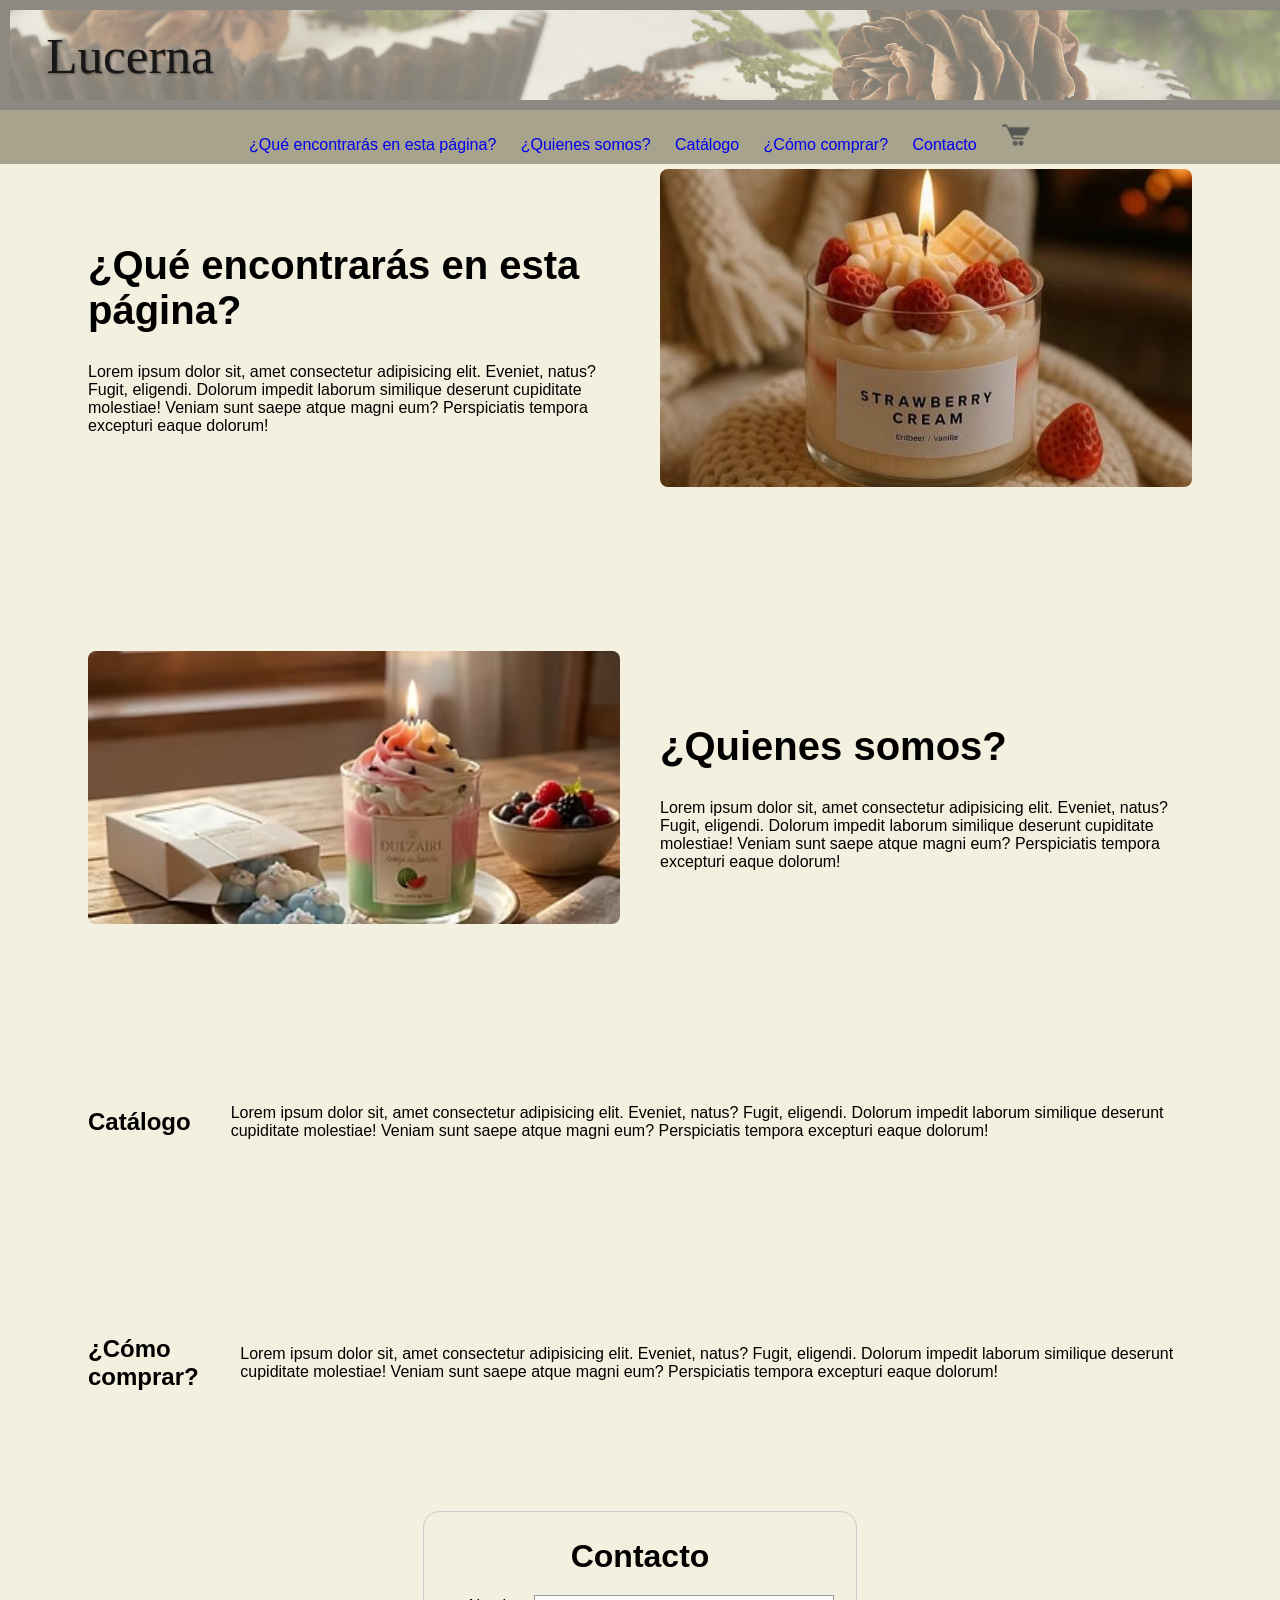
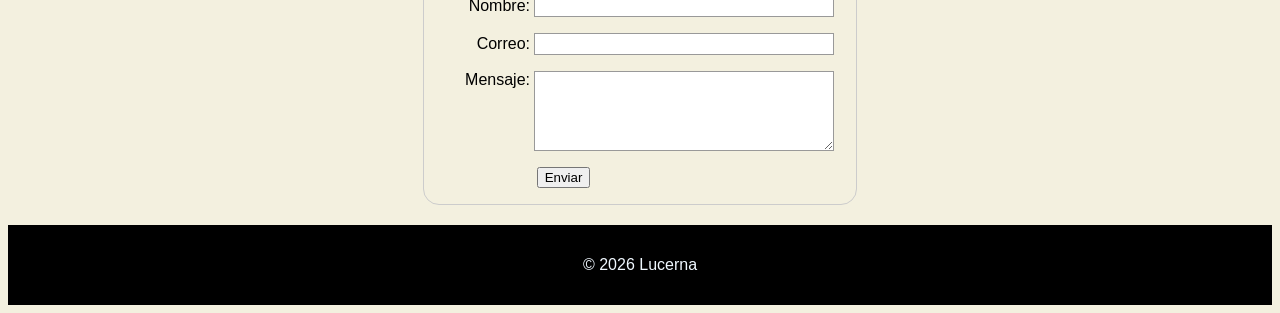
<file: index.html>
<!DOCTYPE html>
<html lang="es">
<head>
    <meta charset="UTF-8">
    <meta name="viewport" content="width=device-width, initial-scale=1.0">
    <title>Lucerna web</title>
    <link rel="stylesheet" href="index.css">
    
<body>
    <div class="top-bar">
    <header class="header-contenedor">
        <img src="Recursos/foto.jpg" alt="foto_encabezado" class="header_imagen">
        <div class="texto_encima">Lucerna</div>
    </header>
    
    <nav>
        <a href="#encontrar">¿Qué encontrarás en esta página?</a>
        <a href="#somos">¿Quienes somos?</a>
        <a href="#catalogo">Catálogo</a>
        <a href="#como_comprar">¿Cómo comprar?</a>
        <a href="#contacto">Contacto</a>
        <a href="#carrito"><img src="Recursos/carrito.webp" alt=Carrito_de_compras class="carito_imagen"></a>
    </nav>
    </div>

    <main>
    <section id="encontrar" class="seccion">
        <div class="seccion-texto">
            <h2>¿Qué encontrarás en esta página?</h2>

                <p>Lorem ipsum dolor sit, amet consectetur adipisicing elit. Eveniet, natus? Fugit, eligendi. 
            Dolorum impedit laborum similique deserunt cupiditate molestiae! Veniam sunt saepe atque magni eum? 
            Perspiciatis tempora excepturi eaque dolorum!</p>
        </div>

        <div class="seccion-imagen">
            <img src="Recursos/foto velaaas.jpeg" alt="velita 1">
        </div>
    </section>

    <section id="somos" class="seccion">
        <div class="seccion-imagen">
            <img src="Recursos/foto_encabezado.avif" alt="velita 1">
        </div>
        <div class="seccion-texto">
        <h2>¿Quienes somos?</h2>
        <p>Lorem ipsum dolor sit, amet consectetur adipisicing elit. Eveniet, natus? Fugit, eligendi. 
            Dolorum impedit laborum similique deserunt cupiditate molestiae! Veniam sunt saepe atque magni eum? 
            Perspiciatis tempora excepturi eaque dolorum!</p>
        </div>

    </section>

    <section id="catalogo" class="seccion">
        <h2>Catálogo</h2>
        <p>Lorem ipsum dolor sit, amet consectetur adipisicing elit. Eveniet, natus? Fugit, eligendi. 
            Dolorum impedit laborum similique deserunt cupiditate molestiae! Veniam sunt saepe atque magni eum? 
            Perspiciatis tempora excepturi eaque dolorum!</p>
    </section>

    <section id="como_comprar" class="seccion">
        <h2>¿Cómo comprar?</h2>
        <p>Lorem ipsum dolor sit, amet consectetur adipisicing elit. Eveniet, natus? Fugit, eligendi. 
            Dolorum impedit laborum similique deserunt cupiditate molestiae! Veniam sunt saepe atque magni eum? 
            Perspiciatis tempora excepturi eaque dolorum!</p>
    </section>


    <section id="contacto">
        <form action="puchatodoexiste@gmail.com" method="post">
            <h2 class="contacto">Contacto</h2>
            <ul>
                <li>
                    <label for="name">Nombre:</label>
                    <input type="text" id="name" name="user_name" />
                </li>
                <li>
                    <label for="mail">Correo:</label>
                    <input type="email" id="mail" name="user_mail"/>
                </li>
                <li>
                    <label for="msg">Mensaje:</label>
                    <textarea id="msg" name="user_message"></textarea>
                </li>
                <li class="button">
                    <button type="submit">Enviar</button>
                </li>
            </ul>

        </form>

    </section>


 <footer>
        <p>&copy; 2026 Lucerna</p>
    </footer>
    </main>
</body>
</html>
</file>
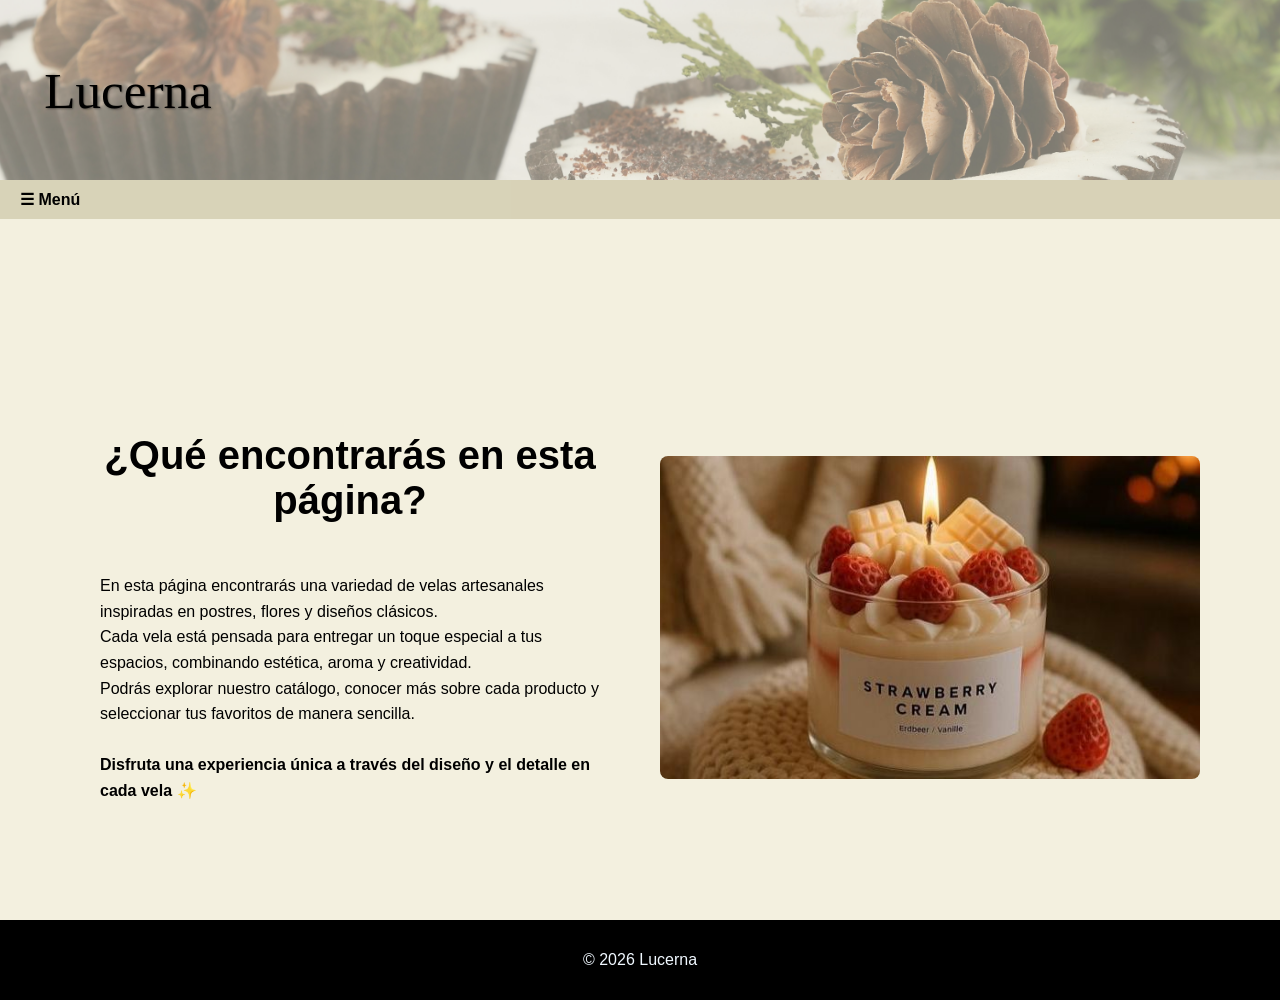
<file: Lucerna/index.html>
<!DOCTYPE html>
<html lang="es">
<head>
    <meta charset="UTF-8">
    <meta name="viewport" content="width=device-width, initial-scale=1.0">
    <title>Lucerna web</title>
    <link rel="stylesheet" href="style.css">
</head>  
<body>
    <div class="top-bar">
    <header class="header-contenedor">
        <img src="Recursos/foto.jpg" alt="foto_encabezado" class="header_imagen">
        <div class="texto_encima">Lucerna</div>
        
    </header>

    <nav>

        <div onclick="toggleMenu()">☰ Menú</div> 

        <div id="menu"> 
            <a href="index.html" >Home</a>
            <a href="quienessomos.html">¿Quienes somos?</a>
            <a href="catalogo.html">Catálogo</a>
            <a href="comocomprar.html">¿Cómo comprar?</a>
            <a href="contacto.html">Contáctanos</a>
            <a href="carrito.html">
                <img src="Recursos/carrito.webp" alt=Carrito_de_compras class="carito_imagen">
            </a>
        </div> 
        
    
    <script>
        function toggleMenu() {
        let menu = document.getElementById("menu");
        let estado = window.getComputedStyle(menu).display;

        menu.style.display = (estado === "none") ? "flex" : "none";
    }
    </script>
    
    </nav>

    </div>

    <main>
    <section class="seccion">
        <div class="seccion-texto">
            <h2>¿Qué encontrarás en esta página?</h2>

                <p class="home"> En esta página encontrarás una variedad de velas artesanales inspiradas en postres, flores y diseños clásicos.<br>
                    Cada vela está pensada para entregar un toque especial a tus espacios, combinando estética, aroma y creatividad.<br>
                    Podrás explorar nuestro catálogo, conocer más sobre cada producto y seleccionar tus favoritos de manera sencilla.<br><br>

                                <b>Disfruta una experiencia única a través del diseño y el detalle en cada vela ✨</b></p>
        </div>

        <div class="seccion-imagen">
            <img src="Recursos/foto velaaas.jpeg" alt="velita 1">
        </div>
    </section>

   

    <footer>
        <p>&copy; 2026 Lucerna</p>
    </footer>
    </main>
</body>
</html>
</file>
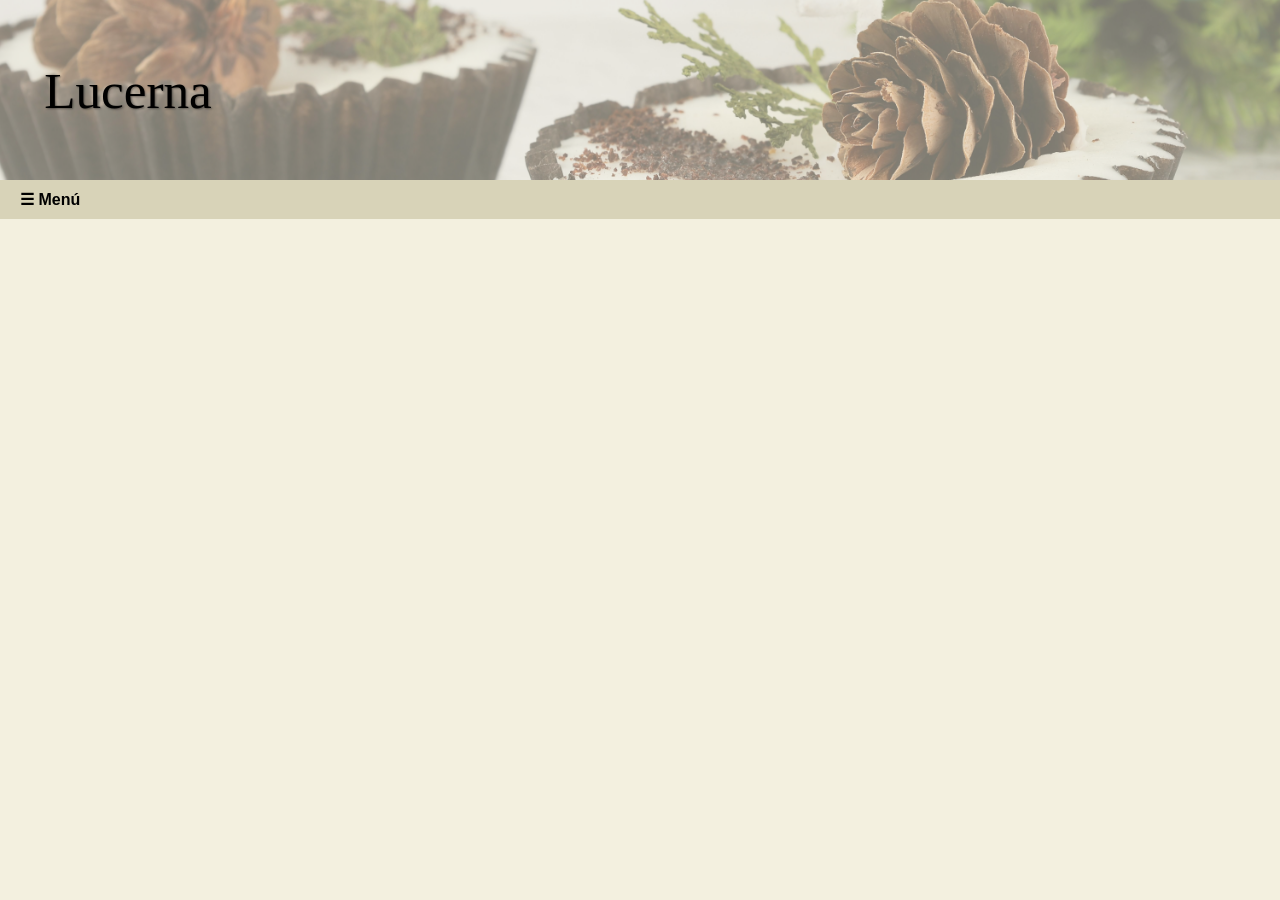
<file: Lucerna/carrito.html>
<!DOCTYPE html>
<html lang="es">
<head>
    <meta charset="UTF-8">
    <meta name="viewport" content="width=device-width, initial-scale=1.0">
    <title>Lucerna web</title>
    <link rel="stylesheet" href="style.css">
</head>  
<body>
    <div class="top-bar">
    <header class="header-contenedor">
        <img src="Recursos/foto.jpg" alt="foto_encabezado" class="header_imagen">
        <div class="texto_encima">Lucerna</div>
        
    </header>

    <nav>

        <div onclick="toggleMenu()">☰ Menú</div> 

        <div id="menu"> 
            <a href="index.html" >Home</a>
            <a href="quienessomos.html">¿Quienes somos?</a>
            <a href="catalogo.html">Catálogo</a>
            <a href="comocomprar.html">¿Cómo comprar?</a>
            <a href="contacto.html">Contáctanos</a>
            <a href="carrito.html">
                <img src="Recursos/carrito.webp" alt=Carrito_de_compras class="carito_imagen">
            </a>
        </div> 
        
    
    <script>
        function toggleMenu() {
        let menu = document.getElementById("menu");
        let estado = window.getComputedStyle(menu).display;

        menu.style.display = (estado === "none") ? "flex" : "none";
    }
    </script>
    
    </nav>

    


 <footer>
        <p>&copy; 2026 Lucerna</p>
    </footer>
    </main>




</body>
</html>
</file>
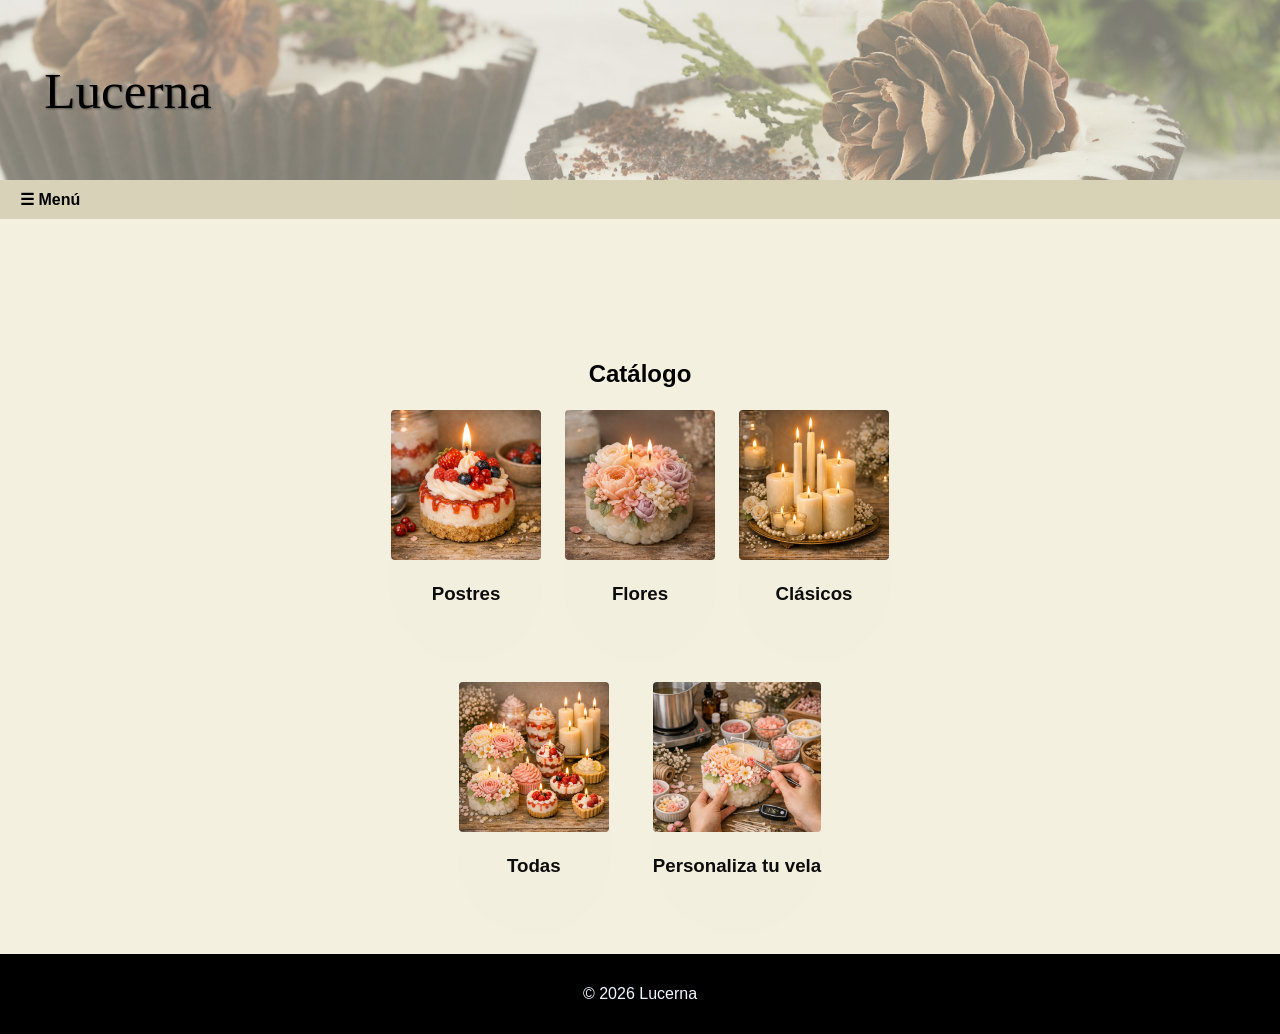
<file: Lucerna/catalogo.html>
<!DOCTYPE html>
<html lang="es">
<head>
    <meta charset="UTF-8">
    <meta name="viewport" content="width=device-width, initial-scale=1.0">
    <title>Lucerna web</title>
    <link rel="stylesheet" href="style.css">
</head>  
<body>
    <div class="top-bar">
    <header class="header-contenedor">
        <img src="Recursos/foto.jpg" alt="foto_encabezado" class="header_imagen">
        <div class="texto_encima">Lucerna</div>
        
    </header>

    <nav>

        <div onclick="toggleMenu()">☰ Menú</div> 

        <div id="menu"> 
            <a href="index.html" >Home</a>
            <a href="quienessomos.html">¿Quienes somos?</a>
            <a href="catalogo.html">Catálogo</a>
            <a href="comocomprar.html">¿Cómo comprar?</a>
            <a href="contacto.html">Contáctanos</a>
            <a href="carrito.html">
                <img src="Recursos/carrito.webp" alt=Carrito_de_compras class="carito_imagen">
            </a>
        </div> 
        
    
    <script>
        function toggleMenu() {
        let menu = document.getElementById("menu");
        let estado = window.getComputedStyle(menu).display;

        menu.style.display = (estado === "none") ? "flex" : "none";
    }
    </script>
    
    </nav>

    </div>

    <main>
  
    <section id="catalogos"> 

     <h1 class="catalogos"> Catálogo</h1> 
    <div class="contenedor"> 
      <div class="card"> 
        <a href="postres.html">
        <img src="Recursos/postre.png" alt="Postres""> 
        </a>
        <h3>Postres</h3> 
        
      </div> 
      <div class="card"> 
        <a href="flores.html">
        <img src="Recursos/flores.png" alt="Flores"> 
        </a>
        <h3>Flores</h3> 
        
      </div> 
      <div class="card"> 
        <a href="clasicas.html">
        <img src="Recursos/clasicas.png" alt="Clásicos"> 
        </a>
        <h3>Clásicos</h3> 
      </div> 
    </div> 
    <br>
    <div class="contenedor"> 
      <div class="card"> 
        <a href="todas.html">
        <img src="Recursos/todas.png" alt="Todas"> 
        </a>
        <h3>Todas</h3> 
        
      </div> 
      <br>
    <div class="contenedor"> 
      <div class="card"> 
        <a href="personaliza.html">
        <img src="Recursos/personaliza.png" alt="Personaliza tu vela"> 
        </a>
        <h3>Personaliza tu vela</h3> 
      </div> 

    </section>




 <footer>
        <p>&copy; 2026 Lucerna</p>
    </footer>
    </main>
</body>
</html>
</file>
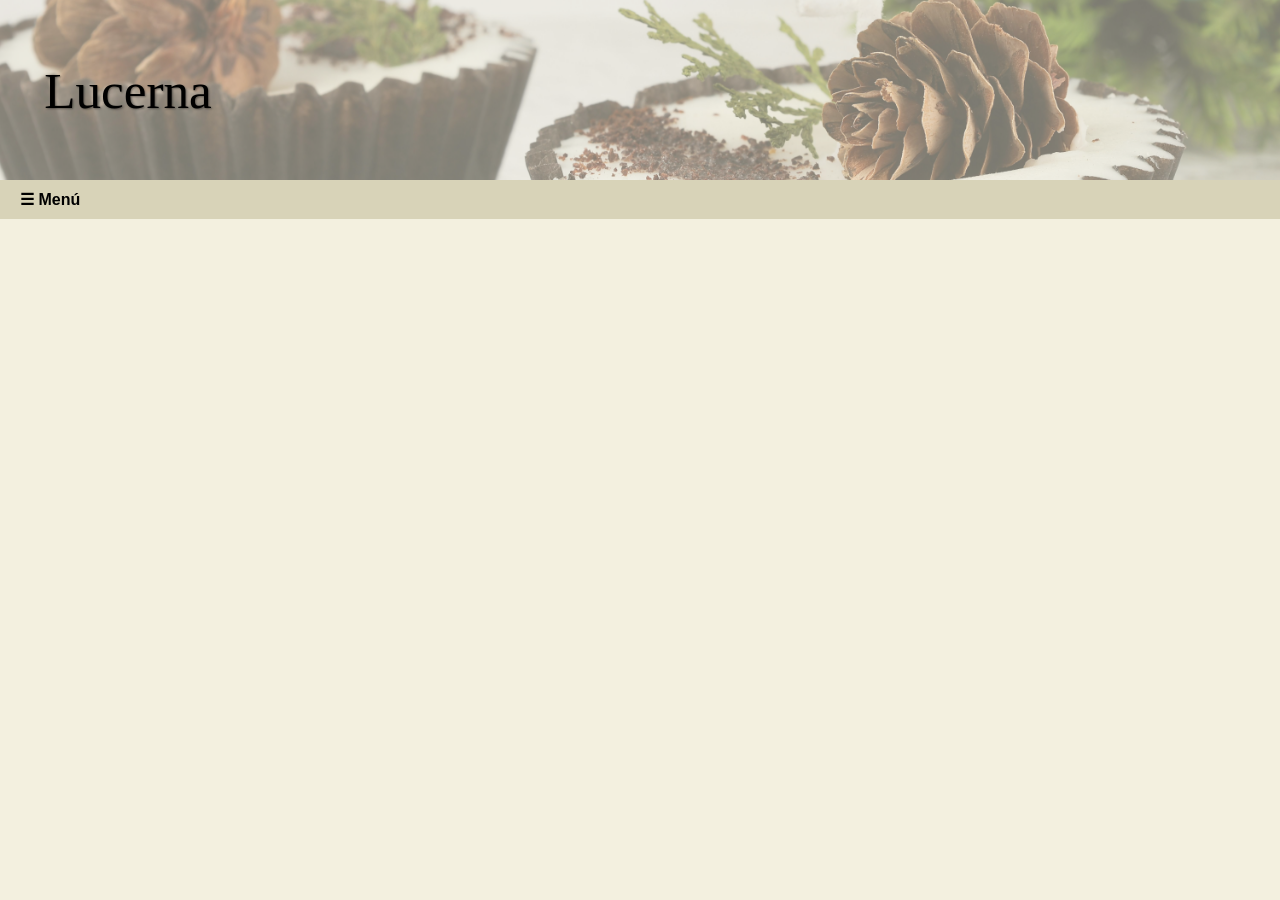
<file: Lucerna/clasicas.html>
<!DOCTYPE html>
<html lang="es">
<head>
    <meta charset="UTF-8">
    <meta name="viewport" content="width=device-width, initial-scale=1.0">
    <title>Lucerna web</title>
    <link rel="stylesheet" href="style.css">
</head>  
<body>
    <div class="top-bar">
    <header class="header-contenedor">
        <img src="Recursos/foto.jpg" alt="foto_encabezado" class="header_imagen">
        <div class="texto_encima">Lucerna</div>
        
    </header>

    <nav>

        <div onclick="toggleMenu()">☰ Menú</div> 

        <div id="menu"> 
            <a href="index.html" >Home</a>
            <a href="quienessomos.html">¿Quienes somos?</a>
            <a href="catalogo.html">Catálogo</a>
            <a href="comocomprar.html">¿Cómo comprar?</a>
            <a href="contacto.html">Contáctanos</a>
            <a href="carrito.html">
                <img src="Recursos/carrito.webp" alt=Carrito_de_compras class="carito_imagen">
            </a>
        </div> 
        
    
    <script>
        function toggleMenu() {
        let menu = document.getElementById("menu");
        let estado = window.getComputedStyle(menu).display;

        menu.style.display = (estado === "none") ? "flex" : "none";
    }
    </script>
    
    </nav>

    <footer>
        <p>&copy; 2026 Lucerna</p>
    </footer>
    </main>
</body>
</html>
</file>
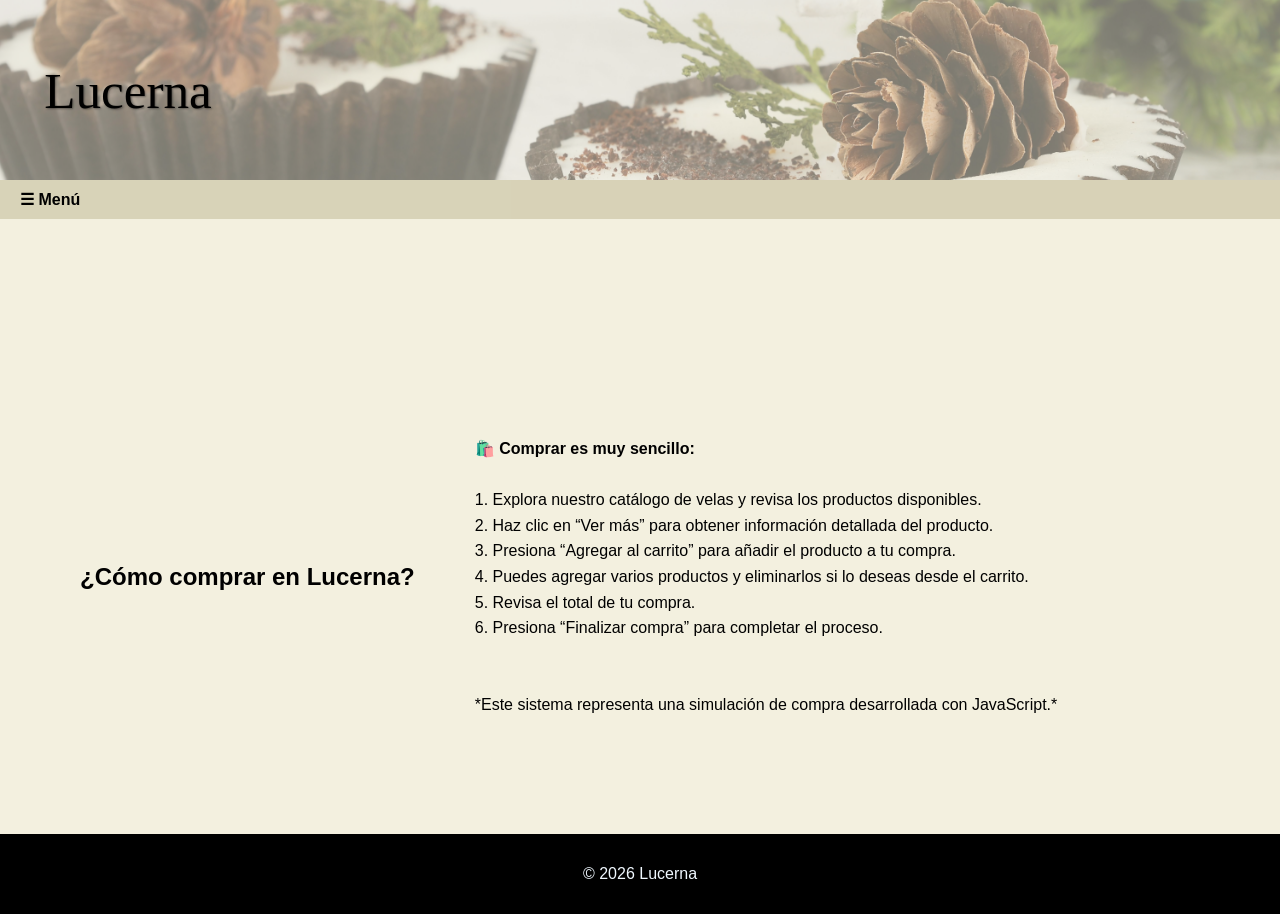
<file: Lucerna/comocomprar.html>
<!DOCTYPE html>
<html lang="es">
<head>
    <meta charset="UTF-8">
    <meta name="viewport" content="width=device-width, initial-scale=1.0">
    <title>Lucerna web</title>
    <link rel="stylesheet" href="style.css">
</head>  
<body>
    <div class="top-bar">
    <header class="header-contenedor">
        <img src="Recursos/foto.jpg" alt="foto_encabezado" class="header_imagen">
        <div class="texto_encima">Lucerna</div>
        
    </header>

    <nav>

        <div onclick="toggleMenu()">☰ Menú</div> 

        <div id="menu"> 
            <a href="index.html" >Home</a>
            <a href="quienessomos.html">¿Quienes somos?</a>
            <a href="catalogo.html">Catálogo</a>
            <a href="comocomprar.html">¿Cómo comprar?</a>
            <a href="contacto.html">Contáctanos</a>
            <a href="carrito.html">
                <img src="Recursos/carrito.webp" alt=Carrito_de_compras class="carito_imagen">
            </a>
        </div> 
        
    
    <script>
        function toggleMenu() {
        let menu = document.getElementById("menu");
        let estado = window.getComputedStyle(menu).display;

        menu.style.display = (estado === "none") ? "flex" : "none";
    }
    </script>
    
    </nav>

    <main>
    
    <section class="seccion">
        <h2>¿Cómo comprar en Lucerna?</h2>
        <p class="comocomprar">

                🛍️ <b>Comprar es muy sencillo:</b> <br> <br>
                1. Explora nuestro catálogo de velas y revisa los productos disponibles.<br>
                2. Haz clic en “Ver más” para obtener información detallada del producto.<br>
                3. Presiona “Agregar al carrito” para añadir el producto a tu compra.<br>
                4. Puedes agregar varios productos y eliminarlos si lo deseas desde el carrito.<br>
                5. Revisa el total de tu compra.<br>
                6. Presiona “Finalizar compra” para completar el proceso.<br><br><br>


                *Este sistema representa una simulación de compra desarrollada con JavaScript.*
            
            </p>
    </section>


 <footer>
        <p>&copy; 2026 Lucerna</p>
    </footer>
    </main>
</body>
</html>
</file>
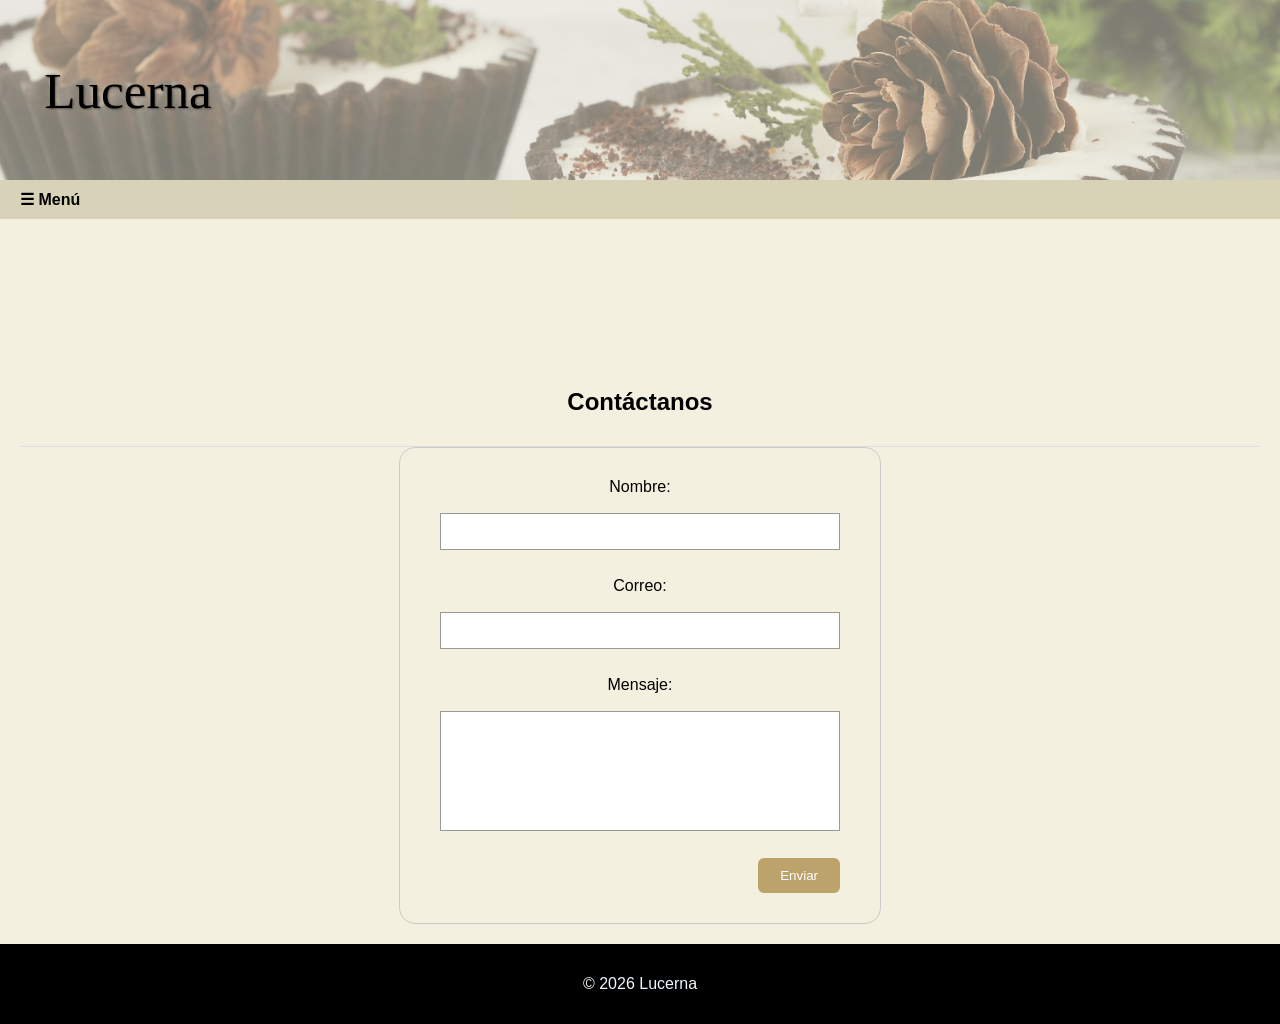
<file: Lucerna/contacto.html>
<!DOCTYPE html>
<html lang="es">
<head>
    <meta charset="UTF-8">
    <meta name="viewport" content="width=device-width, initial-scale=1.0">
    <title>Lucerna web</title>
    <link rel="stylesheet" href="style.css">
</head>  
<body>
    < class="top-bar">
    <header class="header-contenedor">
        <img src="Recursos/foto.jpg" alt="foto_encabezado" class="header_imagen">
        <div class="texto_encima">Lucerna</div>
        
    </header>

    <nav>

        <div onclick="toggleMenu()">☰ Menú</div> 

        <div id="menu"> 
            <a href="index.html" >Home</a>
            <a href="quienessomos.html">¿Quienes somos?</a>
            <a href="catalogo.html">Catálogo</a>
            <a href="comocomprar.html">¿Cómo comprar?</a>
            <a href="contacto.html">Contáctanos</a>
            <a href="carrito.html">
                <img src="Recursos/carrito.webp" alt=Carrito_de_compras class="carito_imagen">
            </a>
        </div> 
        
    
    <script>
        function toggleMenu() {
        let menu = document.getElementById("menu");
        let estado = window.getComputedStyle(menu).display;

        menu.style.display = (estado === "none") ? "flex" : "none";
    }
    </script>
    
    </nav>


    <main>
    <section class="contacto-card">
        <h2>Contáctanos</h2>
        <form method="post">
            <label for="name">Nombre:</label>
            <input type="text" id="name" name="user_name" />
                
            <label for="mail">Correo:</label>
            <input type="email" id="mail" name="user_mail"/>
                
            <label for="msg">Mensaje:</label>
            <textarea id="msg" name="user_message"></textarea>
                
            <button class="button" type="submit">Enviar</button>

        </form>
    </section>
   

 <footer>
        <p>&copy; 2026 Lucerna</p>
    </footer>
    </main>
</body>
</html>
</file>
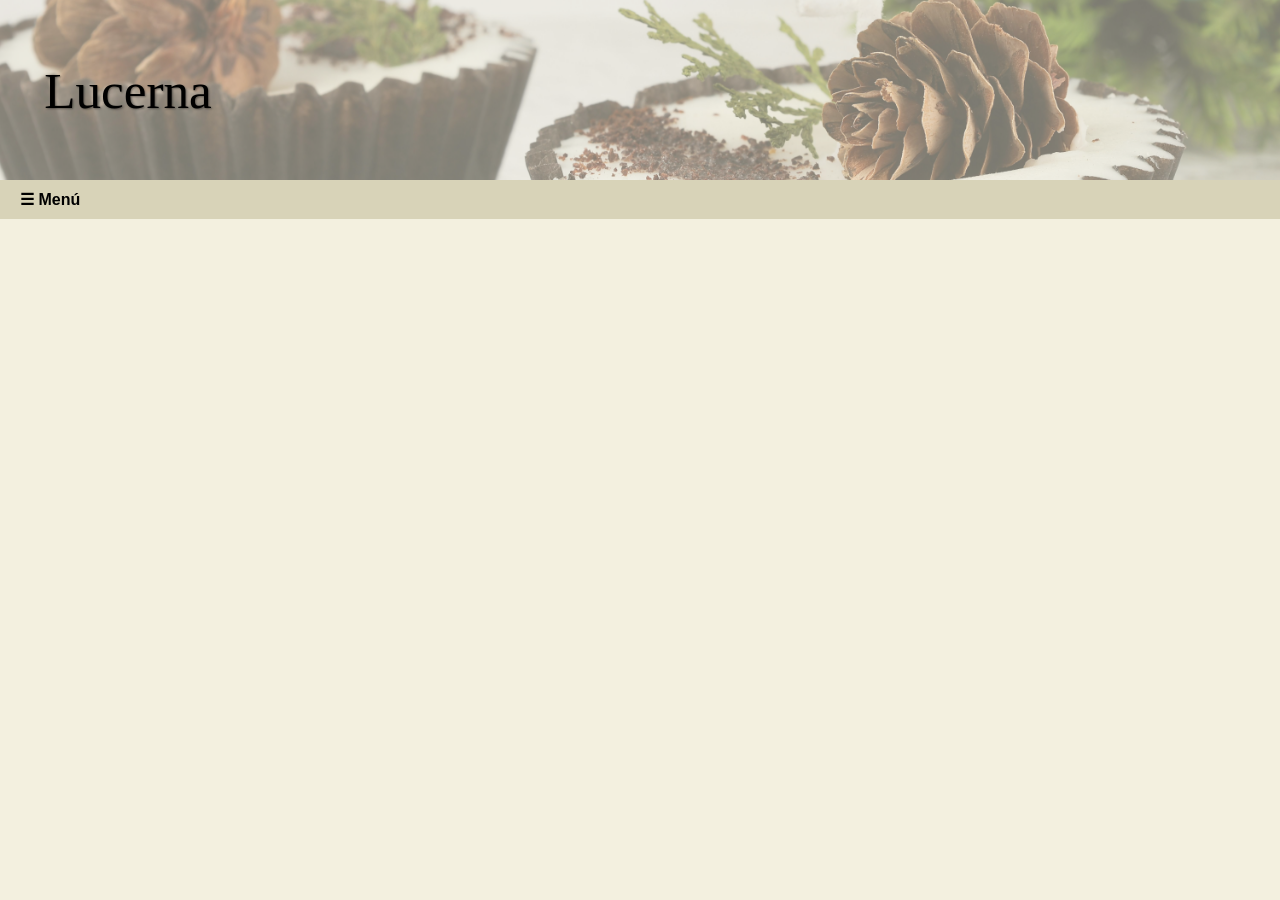
<file: Lucerna/flores.html>
<!DOCTYPE html>
<html lang="es">
<head>
    <meta charset="UTF-8">
    <meta name="viewport" content="width=device-width, initial-scale=1.0">
    <title>Lucerna web</title>
    <link rel="stylesheet" href="style.css">
</head>  
<body>
    <div class="top-bar">
    <header class="header-contenedor">
        <img src="Recursos/foto.jpg" alt="foto_encabezado" class="header_imagen">
        <div class="texto_encima">Lucerna</div>
        
    </header>

    <nav>

        <div onclick="toggleMenu()">☰ Menú</div> 

        <div id="menu"> 
            <a href="index.html" >Home</a>
            <a href="quienessomos.html">¿Quienes somos?</a>
            <a href="catalogo.html">Catálogo</a>
            <a href="comocomprar.html">¿Cómo comprar?</a>
            <a href="contacto.html">Contáctanos</a>
            <a href="carrito.html">
                <img src="Recursos/carrito.webp" alt=Carrito_de_compras class="carito_imagen">
            </a>
        </div> 
        
    
    <script>
        function toggleMenu() {
        let menu = document.getElementById("menu");
        let estado = window.getComputedStyle(menu).display;

        menu.style.display = (estado === "none") ? "flex" : "none";
    }
    </script>
    
    </nav>

    <footer>
        <p>&copy; 2026 Lucerna</p>
    </footer>
    
</body>
</html>
</file>
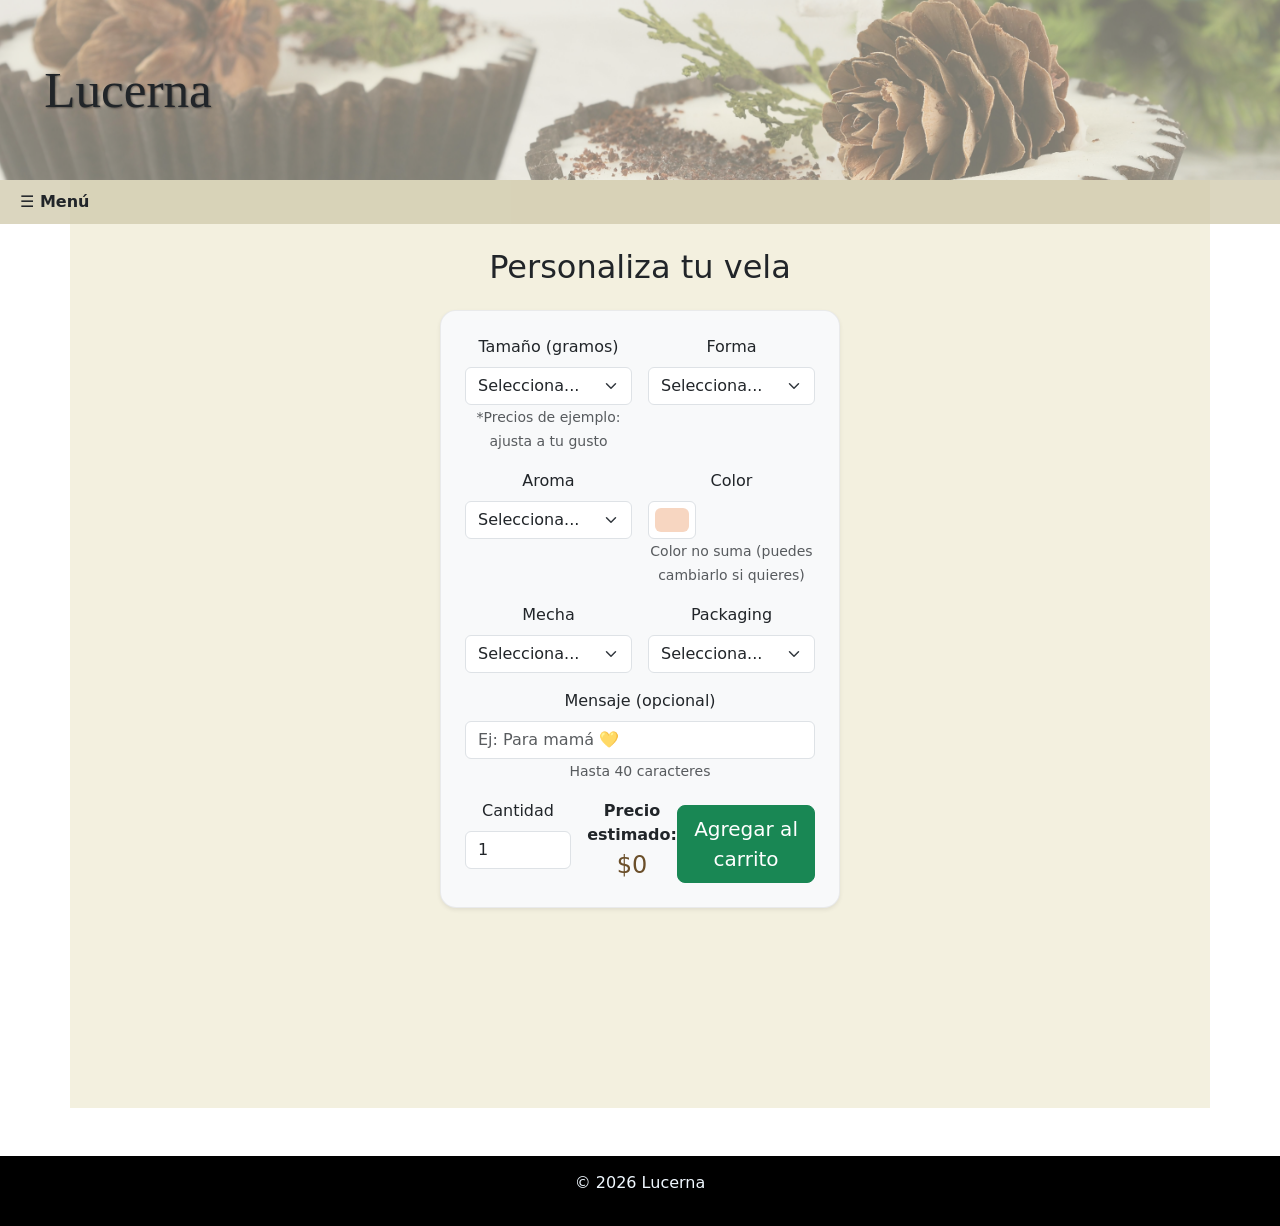
<file: Lucerna/personaliza.html>
<!DOCTYPE html>
<html lang="es">
<head>
    <meta charset="UTF-8">
    <meta name="viewport" content="width=device-width, initial-scale=1.0">
    <title>Lucerna web</title>
    <link rel="stylesheet" href="style.css">
    <link href="https://cdn.jsdelivr.net/npm/bootstrap@5.3.3/dist/css/bootstrap.min.css" rel="stylesheet">
</head>  
<body>
    <div class="top-bar">
    <header class="header-contenedor">
        <img src="Recursos/foto.jpg" alt="foto_encabezado" class="header_imagen">
        <div class="texto_encima">Lucerna</div>
        
    </header>

    <nav>

        <div onclick="toggleMenu()">☰ Menú</div> 

        <div id="menu"> 
            <a href="index.html" >Home</a>
            <a href="quienessomos.html">¿Quienes somos?</a>
            <a href="catalogo.html">Catálogo</a>
            <a href="comocomprar.html">¿Cómo comprar?</a>
            <a href="contacto.html">Contáctanos</a>
            <a href="carrito.html">
                <img src="Recursos/carrito.webp" alt=Carrito_de_compras class="carito_imagen">
            </a>
        </div> 
        
    
    <script>
        function toggleMenu() {
        let menu = document.getElementById("menu");
        let estado = window.getComputedStyle(menu).display;

        menu.style.display = (estado === "none") ? "flex" : "none";
    }
    </script>
    
    </nav>

<section id="personaliza" class="personaliza container my-5">
  <h2 class="text-center mb-4">Personaliza tu vela</h2>

  <form id="formPersonaliza" class="p-4 rounded-4 shadow-sm bg-light">
    
    <div class="row g-3">
      <div class="col-md-6">
        <label class="form-label">Tamaño (gramos)</label>
        <select id="gramos" class="form-select" required>
          <option value="" disabled selected>Selecciona...</option>
          <option value="100" data-precio="4500">100g</option>
          <option value="150" data-precio="6000">150g</option>
          <option value="200" data-precio="7500">200g</option>
        </select>
        <small class="text-muted">*Precios de ejemplo: ajusta a tu gusto</small>
      </div>

      <div class="col-md-6">
        <label class="form-label">Forma</label>
        <select id="forma" class="form-select" required>
          <option value="" disabled selected>Selecciona...</option>
          <option value="Postre" data-extra="800">Postre (+$800)</option>
          <option value="Flor" data-extra="700">Flor (+$700)</option>
          <option value="Clásica" data-extra="0">Clásica (+$0)</option>
        </select>
      </div>

      <div class="col-md-6">
        <label class="form-label">Aroma</label>
        <select id="aroma" class="form-select" required>
          <option value="" disabled selected>Selecciona...</option>
          <option value="Vainilla" data-extra="0">Vainilla</option>
          <option value="Lavanda" data-extra="0">Lavanda</option>
          <option value="Frutilla" data-extra="0">Frutilla</option>
          <option value="Café" data-extra="500">Café premium (+$500)</option>
        </select>
      </div>

      <div class="col-md-6">
        <label class="form-label">Color</label>
        <input id="color" type="color" class="form-control form-control-color" value="#f7d6c1" title="Elige un color">
        <small class="text-muted">Color no suma (puedes cambiarlo si quieres)</small>
      </div>

      <div class="col-md-6">
        <label class="form-label">Mecha</label>
        <select id="mecha" class="form-select" required>
          <option value="" disabled selected>Selecciona...</option>
          <option value="Algodón" data-extra="0">Algodón (+$0)</option>
          <option value="Madera" data-extra="600">Madera (+$600)</option>
        </select>
      </div>

      <div class="col-md-6">
        <label class="form-label">Packaging</label>
        <select id="pack" class="form-select" required>
          <option value="" disabled selected>Selecciona...</option>
          <option value="Sin caja" data-extra="0">Sin caja (+$0)</option>
          <option value="Caja regalo" data-extra="900">Caja regalo (+$900)</option>
          <option value="Caja premium" data-extra="1500">Caja premium (+$1500)</option>
        </select>
      </div>

      <div class="col-12">
        <label class="form-label">Mensaje (opcional)</label>
        <input id="mensaje" type="text" class="form-control" maxlength="40" placeholder="Ej: Para mamá 💛">
        <small class="text-muted">Hasta 40 caracteres</small>
      </div>

      <div class="col-md-4">
        <label class="form-label">Cantidad</label>
        <input id="cantidad" type="number" class="form-control" value="1" min="1" max="20" required>
      </div>

      <div class="col-md-8 d-flex align-items-end justify-content-between">
        <div>
          <div class="fw-bold">Precio estimado:</div>
          <div id="precioEstimado" class="fs-4">$0</div>
        </div>

        <button type="submit" class="btn btn-success btn-lg">
          Agregar al carrito
        </button>
      </div>
    </div>

  </form>
</section>



    <footer>
        <p>&copy; 2026 Lucerna</p>
    </footer>
    </main>

    <script>
/* ====== TU CARRITO (ya lo tienes) ====== */
let carrito = [];
let total = 0;

function agregarAlCarrito(nombre, precio) {
  carrito.push({ nombre, precio });
  total += precio;
  mostrarCarrito();
}

function mostrarCarrito() {
  const lista = document.getElementById("carrito");
  const totalTexto = document.getElementById("total");

  lista.innerHTML = "";

  carrito.forEach((producto, index) => {
    const li = document.createElement("li");

    li.innerHTML = `
      ${producto.nombre} - $${producto.precio}
      <button onclick="eliminarProducto(${index})" style="margin-left: 10px;">
        ❌
      </button>
    `;

    lista.appendChild(li);
  });

  totalTexto.textContent = "Total: $" + total;
}

function eliminarProducto(index) {
  total -= carrito[index].precio;
  carrito.splice(index, 1);
  mostrarCarrito();
}

/* ====== PERSONALIZADOR ====== */
function getOptionExtra(selectId) {
  const sel = document.getElementById(selectId);
  const opt = sel.options[sel.selectedIndex];
  return opt ? Number(opt.dataset.extra || 0) : 0;
}

function getBasePriceFromGrams() {
  const sel = document.getElementById("gramos");
  const opt = sel.options[sel.selectedIndex];
  return opt ? Number(opt.dataset.precio || 0) : 0;
}

function formatearCLP(num) {
  // si te da lata, puedes dejar "$" + num
  return "$" + Number(num).toLocaleString("es-CL");
}

function calcularPrecioPersonalizado() {
  const base = getBasePriceFromGrams();
  const extraForma = getOptionExtra("forma");
  const extraAroma = getOptionExtra("aroma");
  const extraMecha = getOptionExtra("mecha");
  const extraPack = getOptionExtra("pack");

  const cantidad = Number(document.getElementById("cantidad").value || 1);

  const unitario = base + extraForma + extraAroma + extraMecha + extraPack;
  const totalCalc = unitario * cantidad;

  document.getElementById("precioEstimado").textContent = formatearCLP(totalCalc);

  return { unitario, totalCalc };
}

function construirDescripcionPersonalizada() {
  const gramos = document.getElementById("gramos").value;
  const forma = document.getElementById("forma").value;
  const aroma = document.getElementById("aroma").value;
  const mecha = document.getElementById("mecha").value;
  const pack = document.getElementById("pack").value;
  const mensaje = document.getElementById("mensaje").value.trim();
  const cantidad = Number(document.getElementById("cantidad").value || 1);

  let desc = `Vela personalizada (${gramos}g, ${forma}, aroma ${aroma}, mecha ${mecha}, ${pack})`;
  if (mensaje) desc += ` - Mensaje: "${mensaje}"`;
  if (cantidad > 1) desc += ` x${cantidad}`;

  return desc;
}

// recalcular cuando cambie algo
["gramos","forma","aroma","mecha","pack","cantidad"].forEach(id => {
  const el = document.getElementById(id);
  if (el) el.addEventListener("change", calcularPrecioPersonalizado);
  if (el && id === "cantidad") el.addEventListener("input", calcularPrecioPersonalizado);
});

// submit: agregar al carrito
const form = document.getElementById("formPersonaliza");
if (form) {
  form.addEventListener("submit", (e) => {
    e.preventDefault();

    // valida mínimos
    if (!document.getElementById("gramos").value ||
        !document.getElementById("forma").value ||
        !document.getElementById("aroma").value ||
        !document.getElementById("mecha").value ||
        !document.getElementById("pack").value) {
      alert("Completa las opciones antes de agregar al carrito 🕯️");
      return;
    }

    const { totalCalc } = calcularPrecioPersonalizado();
    const desc = construirDescripcionPersonalizada();

    agregarAlCarrito(desc, totalCalc);

    // opcional: resetear
    form.reset();
    document.getElementById("precioEstimado").textContent = "$0";
  });

  // primer cálculo por si acaso
  calcularPrecioPersonalizado();
}
</script>
</body>
</html>
</file>
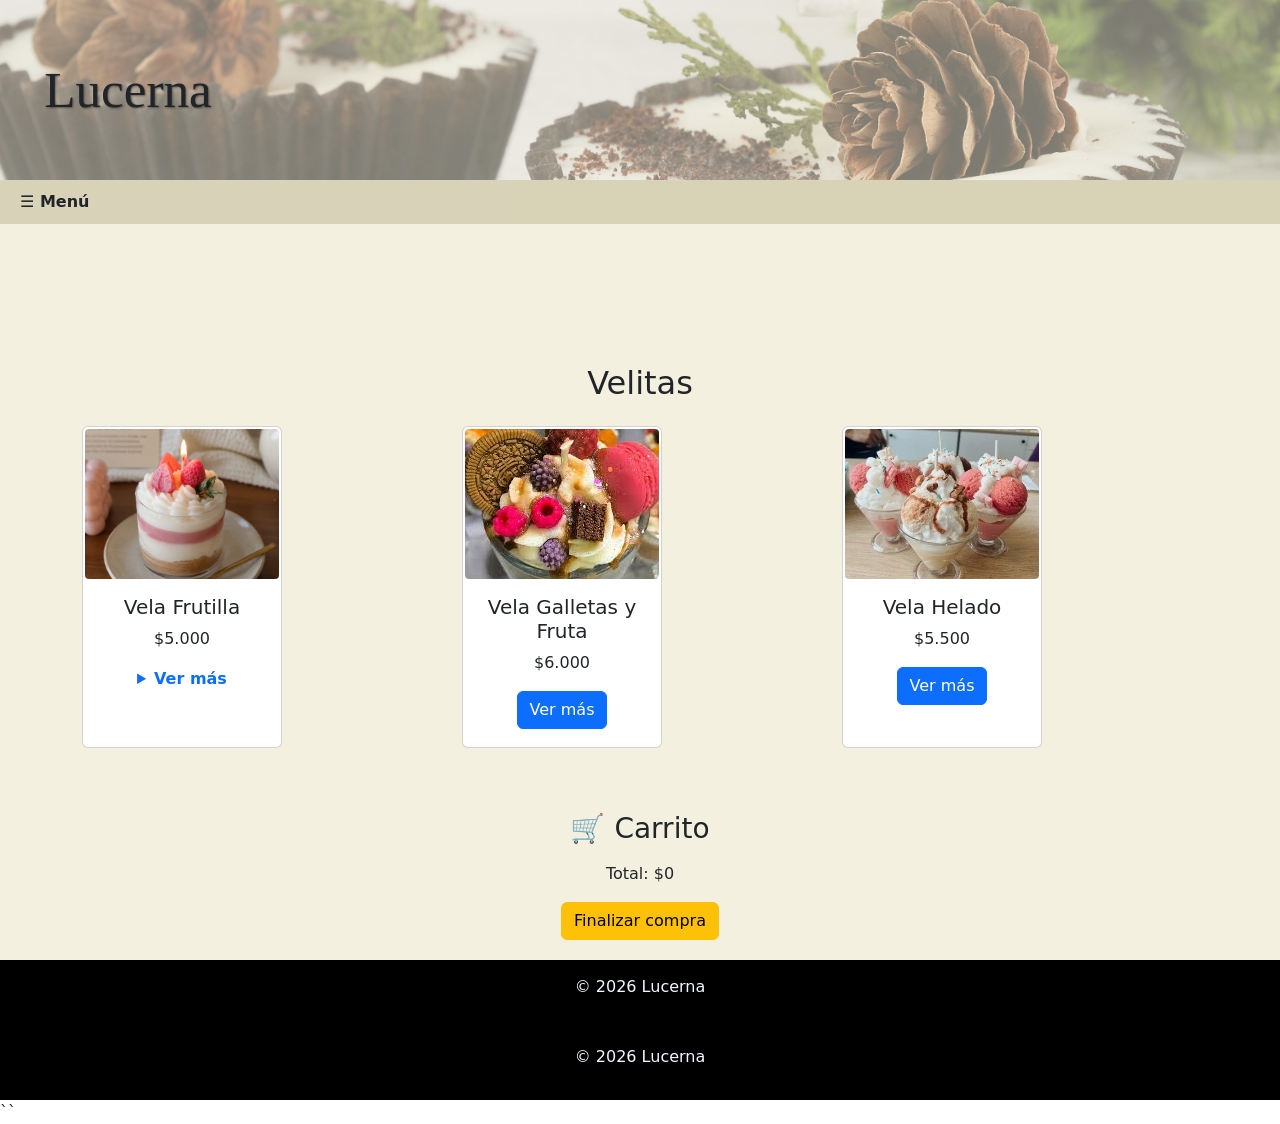
<file: Lucerna/postres.html>
<!DOCTYPE html>
<html lang="es">
<head>
    <meta charset="UTF-8">
    <meta name="viewport" content="width=device-width, initial-scale=1.0">
    <title>Lucerna web</title>
    <link rel="stylesheet" href="style.css">
    <link href="https://cdn.jsdelivr.net/npm/bootstrap@5.3.3/dist/css/bootstrap.min.css" rel="stylesheet">
</head>  
<body>
    <div class="top-bar">
    <header class="header-contenedor">
        <img src="Recursos/foto.jpg" alt="foto_encabezado" class="header_imagen">
        <div class="texto_encima">Lucerna</div>
        
    </header>

    <nav>

        <div onclick="toggleMenu()">☰ Menú</div> 

        <div id="menu"> 
            <a href="index.html" >Home</a>
            <a href="quienessomos.html">¿Quienes somos?</a>
            <a href="catalogo.html">Catálogo</a>
            <a href="comocomprar.html">¿Cómo comprar?</a>
            <a href="contacto.html">Contáctanos</a>
            <a href="carrito.html">
                <img src="Recursos/carrito.webp" alt=Carrito_de_compras class="carito_imagen">
            </a>
        </div> 
        
    
    <script>
        function toggleMenu() {
        let menu = document.getElementById("menu");
        let estado = window.getComputedStyle(menu).display;

        menu.style.display = (estado === "none") ? "flex" : "none";
    }
    </script>
    
    </nav>

    <main>
  
    <section id="catalogo_postre"> 
        
   <div class="container">
  <h2 class="text-center my-4">Velitas</h2>

  <div class="row">

    <div class="col-md-4 mb-4">
      <div class="card h-100">
        <img src="Recursos/Catalogo/Postres/postre1.png" class="card-img-top" alt="vela">
        <div class="card-body text-center">

          <h5 class="card-title">Vela Frutilla</h5>
          <p class="card-text">$5.000</p>

          <details>
            <summary style="cursor:pointer; color: #0d6efd; font-weight: bold;">
                Ver más
            </summary>

            <p style="margin-top: 10px;">
                Aroma dulce a frutilla <br>
                Duración: 20 horas <br>
                Ideal para ambientar espacios
            </p>

            
            <button class="btn btn-success" onclick="agregarAlCarrito('Vela Frutilla', 5000)">
            Agregar al carrito
            </button>


          </details>
        </div>
      </div>
    </div>

    <div class="col-md-4 mb-4">
      <div class="card h-100">
        <img src="Recursos/Catalogo/Postres/postre 2.jpg" class="card-img-top" alt="vela">
        <div class="card-body text-center">
          <h5 class="card-title">Vela Galletas y Fruta</h5>
          <p class="card-text">$6.000</p>
          <a href="#" class="btn btn-primary">Ver más</a>
        </div>
      </div>
    </div>

    <div class="col-md-4 mb-4">
      <div class="card h-100">
        <img src="Recursos/Catalogo/Postres/postre 3.webp" class="card-img-top" alt="vela">
        <div class="card-body text-center">
          <h5 class="card-title">Vela Helado</h5>
          <p class="card-text">$5.500</p>
          <a href="#" class="btn btn-primary">Ver más</a>
        </div>
      </div>
    </div>

  </div>
</div>

   
</section>

<section style="padding:20px;">
  <h3>🛒 Carrito</h3>
  <ul id="carrito"></ul>
  <p id="total">Total: $0</p>

  
<button onclick="finalizarCompra()" class="btn btn-warning">
  Finalizar compra
</button>

</section>

<footer>
    <p>&copy; 2026 Lucerna</p>
</footer>


    <footer>
        <p>&copy; 2026 Lucerna</p>
    </footer>

    </main>

    
<script>
let carrito = [];
let total = 0;

function agregarAlCarrito(nombre, precio) {
  carrito.push({ nombre, precio });
  total += precio;
  mostrarCarrito();
}

function mostrarCarrito() {
  const lista = document.getElementById("carrito");
  const totalTexto = document.getElementById("total");

  lista.innerHTML = "";

  carrito.forEach((producto, index) => {  // 👈 AQUÍ ESTÁ LA CLAVE
    const li = document.createElement("li");
    
    li.innerHTML = `
      ${producto.nombre} - $${producto.precio}
      <button onclick="eliminarProducto(${index})" style="margin-left: 10px;">
        ❌
      </button>
    `;

    lista.appendChild(li);
  });

  totalTexto.textContent = "Total: $" + total;
}

function eliminarProducto(index) {
  total -= carrito[index].precio;
  carrito.splice(index, 1);
  mostrarCarrito();
}

function finalizarCompra() {
  if (carrito.length === 0) {
    alert("El carrito está vacío 🛒");
    return;
  }

  alert("¡Compra realizada con éxito! 🎉");

  carrito = [];
  total = 0;

  mostrarCarrito();
}
``
</script>
``  




</body> 
</html>
</file>
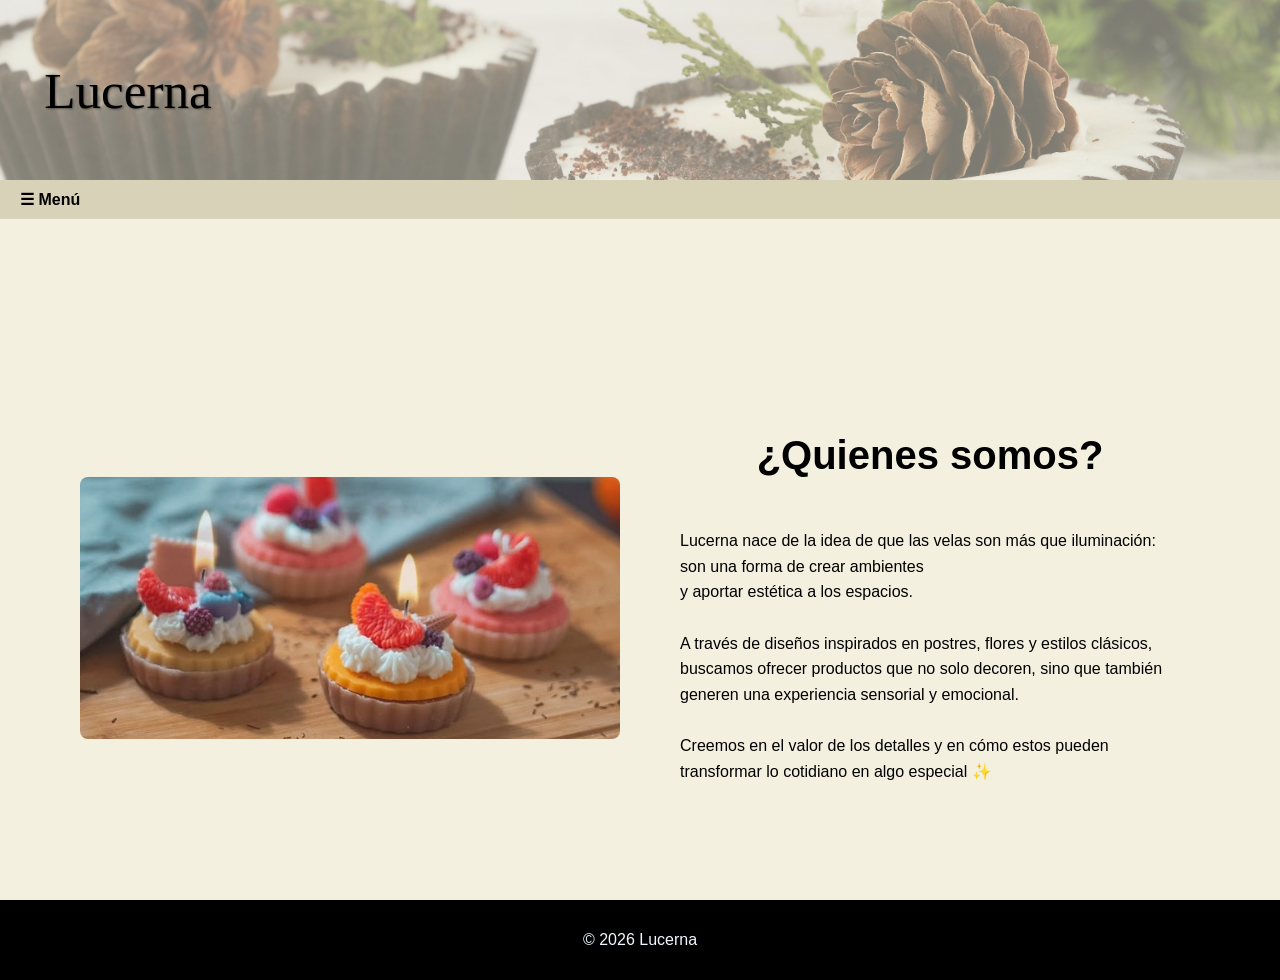
<file: Lucerna/quienessomos.html>
<!DOCTYPE html>
<html lang="es">
<head>
    <meta charset="UTF-8">
    <meta name="viewport" content="width=device-width, initial-scale=1.0">
    <title>Lucerna web</title>
    <link rel="stylesheet" href="style.css">
</head>  
<body>
    <div class="top-bar">
    <header class="header-contenedor">
        <img src="Recursos/foto.jpg" alt="foto_encabezado" class="header_imagen">
        <div class="texto_encima">Lucerna</div>
        
    </header>

    <nav>

        <div onclick="toggleMenu()">☰ Menú</div> 

        <div id="menu"> 
            <a href="index.html" >Home</a>
            <a href="quienessomos.html">¿Quienes somos?</a>
            <a href="catalogo.html">Catálogo</a>
            <a href="comocomprar.html">¿Cómo comprar?</a>
            <a href="contacto.html">Contáctanos</a>
            <a href="carrito.html">
                <img src="Recursos/carrito.webp" alt=Carrito_de_compras class="carito_imagen">
            </a>
        </div> 
        
    
    <script>
        function toggleMenu() {
        let menu = document.getElementById("menu");
        let estado = window.getComputedStyle(menu).display;

        menu.style.display = (estado === "none") ? "flex" : "none";
    }
    </script>
    
    </nav>
    </div>

    <main>

      <section class="seccion">
        <div class="seccion-imagen">
            <img src="Recursos/vela_vela.jpg" alt="velita 1">
        </div>
        <div class="seccion-texto">
        <h2>¿Quienes somos?</h2>
        <p class="quienessomos"> Lucerna nace de la idea de que las velas son más que iluminación: son una forma de crear ambientes <br> y aportar estética a los espacios. <br><br>
            A través de diseños inspirados en postres, flores y estilos clásicos, buscamos ofrecer productos que no solo decoren, 
            sino que también generen una experiencia sensorial y emocional.<br><br>
            Creemos en el valor de los detalles y en cómo estos pueden transformar lo cotidiano en algo especial ✨</p>
        </div>

    </section>


 <footer>
        <p>&copy; 2026 Lucerna</p>
    </footer>
    </main>
</body>
</html>
</file>
<file: index.css>
body {
    background-color: #F3F0DF;
    font-family: Arial, Helvetica, sans-serif;
    padding-top:1px;
}

header {
    color: black;
    text-align: center;
    padding: 10px;
}

.top-bar {
    position: fixed;
    top: 0;
    left: 0;
    width: 100%;
    background: #222;
    z-index: 999;
}

main {
    padding-top:80px ;
}

.header-contenedor {
    position: relative;
    top: 0;
    left: 0;
    width: 100%;
    height: 10vh;
    overflow: hidden;
    text-align: center;
    color: rgb(25, 24, 24);
    background-position: center;
    background-size:cover;
}

.header_imagen {
    width: 100%;
    height: 100%;
    object-fit: cover;
    display:block;
    object-position: center 50%;
}

.carito_imagen {
    width: 30px;
    padding: -20px;
    text-align: center;
    position: center;

}

.texto_encima {
    position:absolute;
    top: 50%;
    left: 10%;
    transform: translate(-50%, -50%);
    font-family:'Playfair Display', serif;
    font-size:3.2em;
    text-shadow: 1px 1px 2px rgba(0, 0, 0,0.4);
    z-index:2;
}

.header-contenedor::after {
    content: "";
    position: absolute;
    top: 0;
    left: 0;
    width: 100%;
    height: 100%;
    background-color: rgba(243,240,223,0.5);
    z-index:1;
}

nav {
    background-color: rgba(208, 202, 172, 0.767);
    text-align: center;
    padding: 10px;
    font-family: Arial, Helvetica, sans-serif;

}
nav a {
    color: while;
     margin: 10px;
    text-decoration: none;
}

section { 
    padding: 20px;
    scroll-margin-top: 140px;
}

.seccion {
    display: flex;
    align-items: center;
    gap: 40px; 
    padding: 80px;
    background-color: #F3F0DF;
}

.seccion-texto {
    flex:1;
}

.seccion-texto h2{
    font-size: 2.5em;
    margin-bottom: 30px;
}

.seccion-imagen {
    flex:1;
}

.seccion-imagen img {
    width: 100%;
    height: auto;
    border-radius: 8px;
}

form {
    margin: 0 auto;
    width: 400px;
    padding: 1em;
    border: 1px solid #ccc;
    border-radius: 1em;
}
ul {
    list-style: none;
    padding: 0;
    margin: 0;
}

form li + li {
    margin-top: 1em;
}

label {
    display: inline-block;
    width: 90px;
    text-align: right;
}

input,
textarea {
    font: 1em sans-serif;
    width: 300px;
    box-sizing: border-box;
    border: 1px solid #999;
}

input:focus,
textarea.focus {
    border-color: #000;
}

textarea {
    vertical-align: top;
    height: 5em;
}

.button {
    padding-left: 90px;
}

button {
    margin-left: 0.5em;
}


.contacto {
    font-size: 2em;
    margin-top: 10px;
    margin-bottom: 20px;
    text-align: center;

}


footer {
    background-color: black;
    color: aliceblue;
    text-align: center;
    padding: 15px;
}
</file>
<file: Lucerna/style.css>
/* =========================
   BASE
========================= */

body {
    background-color: #F3F0DF;
    font-family: Arial, Helvetica, sans-serif;
    margin: 0;
}

/* HEADER + NAV FIJOS*/

/* Header fijo */
.header-contenedor {
    position: fixed;
    top: 0;
    left: 0;
    width: 100%;
    height: 180px;
    overflow: hidden;
    background-position: center;
    background-size: cover;
    z-index: 1001;
}

.header_imagen {
    width: 100%;
    height: 100%;
    object-fit: cover;
    display: block;
}

.texto_encima {
    position: absolute;
    top: 50%;
    left: 10%;
    transform: translate(-50%, -50%);
    font-family: 'Playfair Display', serif;
    font-size: 3.2em;
    text-shadow: 1px 1px 2px rgba(0,0,0,0.4);
    z-index: 2;
}

.header-contenedor::after {
    content: "";
    position: absolute;
    inset: 0;
    background-color: rgba(243,240,223,0.5);
    z-index: 1;
}

/* Nav fijo debajo del header */
nav {
    position: fixed;
    top: 180px; /* justo debajo del header */
    left: 0;
    width: 100%;
    background-color: rgba(208, 202, 172, 0.767);
    padding: 10px 20px;
    font-weight: bold;
    z-index: 1000;
}


/* Menú desplegable */
#menu {
    display: none;
    flex-direction: column;
    padding: 10px; 
}

nav a {
    color: rgb(53, 52, 52);
    text-decoration: none;
    font-size: 1rem;
    margin: 8px 0;
    display: block;
}

.carito_imagen {
    width: 30px;
    display: inline-block;
}

/* =========================
   CONTENIDO
========================= */

/* ESPACIO RESERVADO para header + nav */
main {
    padding-top: 320px; /* 180px header + ~80px nav */
    background-color: #F3F0DF;
    flex: 2;
}

section, catalogo_postre {
    padding: 20px;
    scroll-margin-top: 260px;
    text-align: center;
    position: relative;
    background-color: #F3F0DF;

}

.seccion {
    display: flex;
    align-items: center;
    gap: 40px;
    padding: 80px;
}

.seccion-texto {
    flex: 1;
}

.seccion-texto h2 {
    font-size: 2.5em;
    margin-bottom: 30px;
}

.seccion-imagen {
    flex: 1;
}

.seccion-imagen img {
    max-width: 100%;
    height: auto;
    border-radius: 8px;
}

.contenedor{
    display: flex;
    flex-wrap: wrap;
    grid-template-columns: 1fr;
    gap: 20px;
    justify-content: center;
}

.card {
    background: rgba(243,240,223,0.5); 
    padding: 2px;
    border-radius: 200px;
    text-align: center;
    color: rgb(12, 12, 12);
    transition: transform 0.3s;
    height: 250px; 
    max-width: 200px;
    margin: 100;

}



.card:hover {
    transform: scale(1.05);
}

.card img {
    width: 100%;
    height: 150px;
    border-radius: 4px;
    object-fit: cover;
}

/*css para catálogo postres*/


#catalogo_mostrar {
  display: grid;
  grid-template-columns: repeat(3, 1fr);
  gap: 30px;
  padding: 20px;
}

.card_producto {
  background: white;
  padding: 15px;
  border-radius: 10px;
  text-align: center;
  box-shadow: 0px 4px 10px rgba(0,0,0,0.1);
  transition: transform 0.3s;
  width:50%;
}

.card_producto:hover {
    transform: scale(1.05);
}

.img_producto {
    width:30%;
    height: 100px;
    border-radius: 4px;
    object-fit: cover;
}


form {
    margin: 0 auto;
    max-width: 400px;
    width: 100%;
    padding: 1em;
    border: 1px solid #ccc;
    border-radius: 1em;
}

label {
    display: block;
    margin-bottom: 5px;
}

input,
textarea {
    width: 100%;
    box-sizing: border-box;
    padding: 10px;
    border: 1px solid #999;
    margin-bottom: 15px;
}

textarea {
    resize: none;
    min-height: 120px;
}

/* Contacto card */


.contacto-card h2 {
    margin: 0;
    padding: 30px;
    background-color: #F3F0DF;
    font-size: 24px;
    text-align: center;
    border-bottom: 1px solid #ddd;
}

.contacto-card form {
    padding: 30px 40px;
    display: flex;
    flex-direction: column;
    gap: 12px;
}

.contacto-card button {
    align-self: flex-end;
    padding: 10px 22px;
    background-color: #bba36b;
    color: white;
    border: none;
    border-radius: 6px;
    cursor: pointer;
}

.contacto-card button:hover {
    background-color: #a89058;
}

.btn_agregar {
    background-color: #bba36b;
    color: white;
    border: none;
    padding: 10px 20px;
    border-radius: 8px;
    cursor: pointer;
    font-weight: bold;
}

.ver_mas{
    cursor:pointer; 
    color:#a51d1a; 
    font-weight:bold;
}

.comocomprar, .home , .quienessomos {
    text-align: left;
    padding: 20px;
    line-height: 1.6;
}



.personaliza form {
  background: rgba(255,255,255,0.7);
  border: 1px solid rgba(0,0,0,0.06);
  
}

.personaliza {
    padding: 200px;
}

#precioEstimado {
  color: #6b4f2a; /* cafecito aesthetic */
}




/* =========================
   FOOTER
========================= */

footer {
    background-color: black;
    color: aliceblue;
    text-align: center;
    padding: 15px;
    
}

.container_carrito {
    text-align: center;
    max-width: 1000px;
    margin: 10px auto;
    padding: 10px;
    border-radius: 15px;
    box-shadow: 0 4px 15px rgba(0,0,0,0.1);
}

/* =========================
   RESPONSIVE
========================= */

@media (max-width: 768px) {

    .texto_encima {
        font-size: 2.2em;
        left: 50%;
    }

    .seccion {
        flex-direction: column;
        padding: 30px;
    }

    nav {
        padding: 8px 15px;
    }

    main {
        padding-top: 240px;
    }

    #catalogo_mostrar {
    display: grid;
    grid-template-columns: repeat(3, 1fr);
    gap: 30px;
    padding: 20px;

    }

    .card_producto {
  background: white;
  padding: 15px;
  border-radius: 10px;
  text-align: center;
  box-shadow: 0px 4px 10px rgba(0,0,0,0.1);
  transition: transform 0.3s;
  width:90%;
  height: 300px;
}
}
</file>
